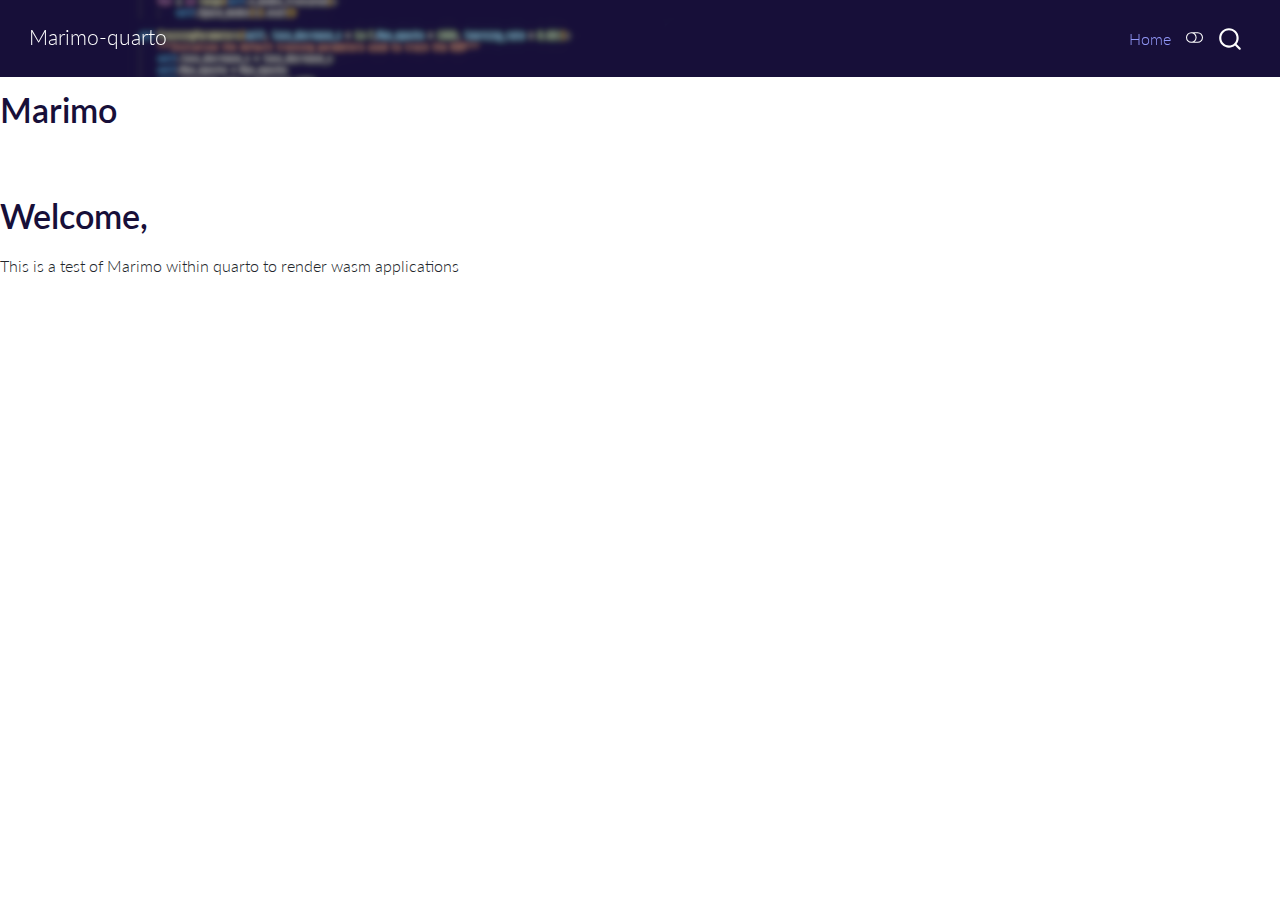
<file: index.html>
<!DOCTYPE html>
<html xmlns="http://www.w3.org/1999/xhtml" lang="en" xml:lang="en"><head>

<meta charset="utf-8">
<meta name="generator" content="quarto-1.5.56">

<meta name="viewport" content="width=device-width, initial-scale=1.0, user-scalable=yes">


<title>Marimo – Marimo-quarto</title>
<style>
code{white-space: pre-wrap;}
span.smallcaps{font-variant: small-caps;}
div.columns{display: flex; gap: min(4vw, 1.5em);}
div.column{flex: auto; overflow-x: auto;}
div.hanging-indent{margin-left: 1.5em; text-indent: -1.5em;}
ul.task-list{list-style: none;}
ul.task-list li input[type="checkbox"] {
  width: 0.8em;
  margin: 0 0.8em 0.2em -1em; /* quarto-specific, see https://github.com/quarto-dev/quarto-cli/issues/4556 */ 
  vertical-align: middle;
}
</style>


<script src="site_libs/quarto-nav/quarto-nav.js"></script>
<script src="site_libs/quarto-nav/headroom.min.js"></script>
<script src="site_libs/clipboard/clipboard.min.js"></script>
<script src="site_libs/quarto-search/autocomplete.umd.js"></script>
<script src="site_libs/quarto-search/fuse.min.js"></script>
<script src="site_libs/quarto-search/quarto-search.js"></script>
<meta name="quarto:offset" content="./">
<link href="./avatar.jpg" rel="icon" type="image/jpeg">
<script src="site_libs/quarto-html/quarto.js"></script>
<script src="site_libs/quarto-html/popper.min.js"></script>
<script src="site_libs/quarto-html/tippy.umd.min.js"></script>
<script src="site_libs/quarto-html/anchor.min.js"></script>
<link href="site_libs/quarto-html/tippy.css" rel="stylesheet">
<link href="site_libs/quarto-html/quarto-syntax-highlighting.css" rel="stylesheet" class="quarto-color-scheme" id="quarto-text-highlighting-styles">
<link href="site_libs/quarto-html/quarto-syntax-highlighting-dark.css" rel="prefetch" class="quarto-color-scheme quarto-color-alternate" id="quarto-text-highlighting-styles">
<script src="site_libs/bootstrap/bootstrap.min.js"></script>
<link href="site_libs/bootstrap/bootstrap-icons.css" rel="stylesheet">
<link href="site_libs/bootstrap/bootstrap.min.css" rel="stylesheet" class="quarto-color-scheme" id="quarto-bootstrap" data-mode="light">
<link href="site_libs/bootstrap/bootstrap-dark.min.css" rel="prefetch" class="quarto-color-scheme quarto-color-alternate" id="quarto-bootstrap" data-mode="dark">
<script id="quarto-search-options" type="application/json">{
  "location": "navbar",
  "copy-button": false,
  "collapse-after": 3,
  "panel-placement": "end",
  "type": "overlay",
  "limit": 50,
  "keyboard-shortcut": [
    "f",
    "/",
    "s"
  ],
  "show-item-context": false,
  "language": {
    "search-no-results-text": "No results",
    "search-matching-documents-text": "matching documents",
    "search-copy-link-title": "Copy link to search",
    "search-hide-matches-text": "Hide additional matches",
    "search-more-match-text": "more match in this document",
    "search-more-matches-text": "more matches in this document",
    "search-clear-button-title": "Clear",
    "search-text-placeholder": "",
    "search-detached-cancel-button-title": "Cancel",
    "search-submit-button-title": "Submit",
    "search-label": "Search"
  }
}</script>


<link rel="stylesheet" href="styles.css">
<meta property="og:title" content="Marimo – Marimo-quarto">
<meta property="og:image" content="avatar.jpg">
<meta property="og:site_name" content="Marimo-quarto">
</head>

<body class="nav-fixed fullcontent">

<div id="quarto-search-results"></div>
  <header id="quarto-header" class="headroom fixed-top">
    <nav class="navbar navbar-expand-lg " data-bs-theme="dark">
      <div class="navbar-container container-fluid">
      <div class="navbar-brand-container mx-auto">
    <a class="navbar-brand" href="./index.html">
    <span class="navbar-title">Marimo-quarto</span>
    </a>
  </div>
            <div id="quarto-search" class="" title="Search"></div>
          <button class="navbar-toggler" type="button" data-bs-toggle="collapse" data-bs-target="#navbarCollapse" aria-controls="navbarCollapse" role="menu" aria-expanded="false" aria-label="Toggle navigation" onclick="if (window.quartoToggleHeadroom) { window.quartoToggleHeadroom(); }">
  <span class="navbar-toggler-icon"></span>
</button>
          <div class="collapse navbar-collapse" id="navbarCollapse">
            <ul class="navbar-nav navbar-nav-scroll ms-auto">
  <li class="nav-item">
    <a class="nav-link active" href="./index.html" aria-current="page"> 
<span class="menu-text">Home</span></a>
  </li>  
</ul>
          </div> <!-- /navcollapse -->
            <div class="quarto-navbar-tools">
  <a href="" class="quarto-color-scheme-toggle quarto-navigation-tool  px-1" onclick="window.quartoToggleColorScheme(); return false;" title="Toggle dark mode"><i class="bi"></i></a>
</div>
      </div> <!-- /container-fluid -->
    </nav>
</header>
<!-- content -->
<div id="quarto-content" class="quarto-container page-layout-custom page-navbar">
<!-- sidebar -->
<!-- margin-sidebar -->
<!-- main -->

<header id="title-block-header" class="quarto-title-block default">
<div class="quarto-title">
<h1 class="title">Marimo</h1>
</div>



<div class="quarto-title-meta">

    
  
    
  </div>
  


</header>


<section id="welcome" class="level1">
<h1>Welcome,</h1>
<p>This is a test of Marimo within quarto to render wasm applications</p>


</section>


<script id="quarto-html-after-body" type="application/javascript">
window.document.addEventListener("DOMContentLoaded", function (event) {
  const toggleBodyColorMode = (bsSheetEl) => {
    const mode = bsSheetEl.getAttribute("data-mode");
    const bodyEl = window.document.querySelector("body");
    if (mode === "dark") {
      bodyEl.classList.add("quarto-dark");
      bodyEl.classList.remove("quarto-light");
    } else {
      bodyEl.classList.add("quarto-light");
      bodyEl.classList.remove("quarto-dark");
    }
  }
  const toggleBodyColorPrimary = () => {
    const bsSheetEl = window.document.querySelector("link#quarto-bootstrap");
    if (bsSheetEl) {
      toggleBodyColorMode(bsSheetEl);
    }
  }
  toggleBodyColorPrimary();  
  const disableStylesheet = (stylesheets) => {
    for (let i=0; i < stylesheets.length; i++) {
      const stylesheet = stylesheets[i];
      stylesheet.rel = 'prefetch';
    }
  }
  const enableStylesheet = (stylesheets) => {
    for (let i=0; i < stylesheets.length; i++) {
      const stylesheet = stylesheets[i];
      stylesheet.rel = 'stylesheet';
    }
  }
  const manageTransitions = (selector, allowTransitions) => {
    const els = window.document.querySelectorAll(selector);
    for (let i=0; i < els.length; i++) {
      const el = els[i];
      if (allowTransitions) {
        el.classList.remove('notransition');
      } else {
        el.classList.add('notransition');
      }
    }
  }
  const toggleGiscusIfUsed = (isAlternate, darkModeDefault) => {
    const baseTheme = document.querySelector('#giscus-base-theme')?.value ?? 'light';
    const alternateTheme = document.querySelector('#giscus-alt-theme')?.value ?? 'dark';
    let newTheme = '';
    if(darkModeDefault) {
      newTheme = isAlternate ? baseTheme : alternateTheme;
    } else {
      newTheme = isAlternate ? alternateTheme : baseTheme;
    }
    const changeGiscusTheme = () => {
      // From: https://github.com/giscus/giscus/issues/336
      const sendMessage = (message) => {
        const iframe = document.querySelector('iframe.giscus-frame');
        if (!iframe) return;
        iframe.contentWindow.postMessage({ giscus: message }, 'https://giscus.app');
      }
      sendMessage({
        setConfig: {
          theme: newTheme
        }
      });
    }
    const isGiscussLoaded = window.document.querySelector('iframe.giscus-frame') !== null;
    if (isGiscussLoaded) {
      changeGiscusTheme();
    }
  }
  const toggleColorMode = (alternate) => {
    // Switch the stylesheets
    const alternateStylesheets = window.document.querySelectorAll('link.quarto-color-scheme.quarto-color-alternate');
    manageTransitions('#quarto-margin-sidebar .nav-link', false);
    if (alternate) {
      enableStylesheet(alternateStylesheets);
      for (const sheetNode of alternateStylesheets) {
        if (sheetNode.id === "quarto-bootstrap") {
          toggleBodyColorMode(sheetNode);
        }
      }
    } else {
      disableStylesheet(alternateStylesheets);
      toggleBodyColorPrimary();
    }
    manageTransitions('#quarto-margin-sidebar .nav-link', true);
    // Switch the toggles
    const toggles = window.document.querySelectorAll('.quarto-color-scheme-toggle');
    for (let i=0; i < toggles.length; i++) {
      const toggle = toggles[i];
      if (toggle) {
        if (alternate) {
          toggle.classList.add("alternate");     
        } else {
          toggle.classList.remove("alternate");
        }
      }
    }
    // Hack to workaround the fact that safari doesn't
    // properly recolor the scrollbar when toggling (#1455)
    if (navigator.userAgent.indexOf('Safari') > 0 && navigator.userAgent.indexOf('Chrome') == -1) {
      manageTransitions("body", false);
      window.scrollTo(0, 1);
      setTimeout(() => {
        window.scrollTo(0, 0);
        manageTransitions("body", true);
      }, 40);  
    }
  }
  const isFileUrl = () => { 
    return window.location.protocol === 'file:';
  }
  const hasAlternateSentinel = () => {  
    let styleSentinel = getColorSchemeSentinel();
    if (styleSentinel !== null) {
      return styleSentinel === "alternate";
    } else {
      return false;
    }
  }
  const setStyleSentinel = (alternate) => {
    const value = alternate ? "alternate" : "default";
    if (!isFileUrl()) {
      window.localStorage.setItem("quarto-color-scheme", value);
    } else {
      localAlternateSentinel = value;
    }
  }
  const getColorSchemeSentinel = () => {
    if (!isFileUrl()) {
      const storageValue = window.localStorage.getItem("quarto-color-scheme");
      return storageValue != null ? storageValue : localAlternateSentinel;
    } else {
      return localAlternateSentinel;
    }
  }
  const darkModeDefault = false;
  let localAlternateSentinel = darkModeDefault ? 'alternate' : 'default';
  // Dark / light mode switch
  window.quartoToggleColorScheme = () => {
    // Read the current dark / light value 
    let toAlternate = !hasAlternateSentinel();
    toggleColorMode(toAlternate);
    setStyleSentinel(toAlternate);
    toggleGiscusIfUsed(toAlternate, darkModeDefault);
  };
  // Ensure there is a toggle, if there isn't float one in the top right
  if (window.document.querySelector('.quarto-color-scheme-toggle') === null) {
    const a = window.document.createElement('a');
    a.classList.add('top-right');
    a.classList.add('quarto-color-scheme-toggle');
    a.href = "";
    a.onclick = function() { try { window.quartoToggleColorScheme(); } catch {} return false; };
    const i = window.document.createElement("i");
    i.classList.add('bi');
    a.appendChild(i);
    window.document.body.appendChild(a);
  }
  // Switch to dark mode if need be
  if (hasAlternateSentinel()) {
    toggleColorMode(true);
  } else {
    toggleColorMode(false);
  }
  const icon = "";
  const anchorJS = new window.AnchorJS();
  anchorJS.options = {
    placement: 'right',
    icon: icon
  };
  anchorJS.add('.anchored');
  const isCodeAnnotation = (el) => {
    for (const clz of el.classList) {
      if (clz.startsWith('code-annotation-')) {                     
        return true;
      }
    }
    return false;
  }
  const onCopySuccess = function(e) {
    // button target
    const button = e.trigger;
    // don't keep focus
    button.blur();
    // flash "checked"
    button.classList.add('code-copy-button-checked');
    var currentTitle = button.getAttribute("title");
    button.setAttribute("title", "Copied!");
    let tooltip;
    if (window.bootstrap) {
      button.setAttribute("data-bs-toggle", "tooltip");
      button.setAttribute("data-bs-placement", "left");
      button.setAttribute("data-bs-title", "Copied!");
      tooltip = new bootstrap.Tooltip(button, 
        { trigger: "manual", 
          customClass: "code-copy-button-tooltip",
          offset: [0, -8]});
      tooltip.show();    
    }
    setTimeout(function() {
      if (tooltip) {
        tooltip.hide();
        button.removeAttribute("data-bs-title");
        button.removeAttribute("data-bs-toggle");
        button.removeAttribute("data-bs-placement");
      }
      button.setAttribute("title", currentTitle);
      button.classList.remove('code-copy-button-checked');
    }, 1000);
    // clear code selection
    e.clearSelection();
  }
  const getTextToCopy = function(trigger) {
      const codeEl = trigger.previousElementSibling.cloneNode(true);
      for (const childEl of codeEl.children) {
        if (isCodeAnnotation(childEl)) {
          childEl.remove();
        }
      }
      return codeEl.innerText;
  }
  const clipboard = new window.ClipboardJS('.code-copy-button:not([data-in-quarto-modal])', {
    text: getTextToCopy
  });
  clipboard.on('success', onCopySuccess);
  if (window.document.getElementById('quarto-embedded-source-code-modal')) {
    // For code content inside modals, clipBoardJS needs to be initialized with a container option
    // TODO: Check when it could be a function (https://github.com/zenorocha/clipboard.js/issues/860)
    const clipboardModal = new window.ClipboardJS('.code-copy-button[data-in-quarto-modal]', {
      text: getTextToCopy,
      container: window.document.getElementById('quarto-embedded-source-code-modal')
    });
    clipboardModal.on('success', onCopySuccess);
  }
    var localhostRegex = new RegExp(/^(?:http|https):\/\/localhost\:?[0-9]*\//);
    var mailtoRegex = new RegExp(/^mailto:/);
      var filterRegex = new RegExp('/' + window.location.host + '/');
    var isInternal = (href) => {
        return filterRegex.test(href) || localhostRegex.test(href) || mailtoRegex.test(href);
    }
    // Inspect non-navigation links and adorn them if external
 	var links = window.document.querySelectorAll('a[href]:not(.nav-link):not(.navbar-brand):not(.toc-action):not(.sidebar-link):not(.sidebar-item-toggle):not(.pagination-link):not(.no-external):not([aria-hidden]):not(.dropdown-item):not(.quarto-navigation-tool):not(.about-link)');
    for (var i=0; i<links.length; i++) {
      const link = links[i];
      if (!isInternal(link.href)) {
        // undo the damage that might have been done by quarto-nav.js in the case of
        // links that we want to consider external
        if (link.dataset.originalHref !== undefined) {
          link.href = link.dataset.originalHref;
        }
      }
    }
  function tippyHover(el, contentFn, onTriggerFn, onUntriggerFn) {
    const config = {
      allowHTML: true,
      maxWidth: 500,
      delay: 100,
      arrow: false,
      appendTo: function(el) {
          return el.parentElement;
      },
      interactive: true,
      interactiveBorder: 10,
      theme: 'quarto',
      placement: 'bottom-start',
    };
    if (contentFn) {
      config.content = contentFn;
    }
    if (onTriggerFn) {
      config.onTrigger = onTriggerFn;
    }
    if (onUntriggerFn) {
      config.onUntrigger = onUntriggerFn;
    }
    window.tippy(el, config); 
  }
  const noterefs = window.document.querySelectorAll('a[role="doc-noteref"]');
  for (var i=0; i<noterefs.length; i++) {
    const ref = noterefs[i];
    tippyHover(ref, function() {
      // use id or data attribute instead here
      let href = ref.getAttribute('data-footnote-href') || ref.getAttribute('href');
      try { href = new URL(href).hash; } catch {}
      const id = href.replace(/^#\/?/, "");
      const note = window.document.getElementById(id);
      if (note) {
        return note.innerHTML;
      } else {
        return "";
      }
    });
  }
  const xrefs = window.document.querySelectorAll('a.quarto-xref');
  const processXRef = (id, note) => {
    // Strip column container classes
    const stripColumnClz = (el) => {
      el.classList.remove("page-full", "page-columns");
      if (el.children) {
        for (const child of el.children) {
          stripColumnClz(child);
        }
      }
    }
    stripColumnClz(note)
    if (id === null || id.startsWith('sec-')) {
      // Special case sections, only their first couple elements
      const container = document.createElement("div");
      if (note.children && note.children.length > 2) {
        container.appendChild(note.children[0].cloneNode(true));
        for (let i = 1; i < note.children.length; i++) {
          const child = note.children[i];
          if (child.tagName === "P" && child.innerText === "") {
            continue;
          } else {
            container.appendChild(child.cloneNode(true));
            break;
          }
        }
        if (window.Quarto?.typesetMath) {
          window.Quarto.typesetMath(container);
        }
        return container.innerHTML
      } else {
        if (window.Quarto?.typesetMath) {
          window.Quarto.typesetMath(note);
        }
        return note.innerHTML;
      }
    } else {
      // Remove any anchor links if they are present
      const anchorLink = note.querySelector('a.anchorjs-link');
      if (anchorLink) {
        anchorLink.remove();
      }
      if (window.Quarto?.typesetMath) {
        window.Quarto.typesetMath(note);
      }
      // TODO in 1.5, we should make sure this works without a callout special case
      if (note.classList.contains("callout")) {
        return note.outerHTML;
      } else {
        return note.innerHTML;
      }
    }
  }
  for (var i=0; i<xrefs.length; i++) {
    const xref = xrefs[i];
    tippyHover(xref, undefined, function(instance) {
      instance.disable();
      let url = xref.getAttribute('href');
      let hash = undefined; 
      if (url.startsWith('#')) {
        hash = url;
      } else {
        try { hash = new URL(url).hash; } catch {}
      }
      if (hash) {
        const id = hash.replace(/^#\/?/, "");
        const note = window.document.getElementById(id);
        if (note !== null) {
          try {
            const html = processXRef(id, note.cloneNode(true));
            instance.setContent(html);
          } finally {
            instance.enable();
            instance.show();
          }
        } else {
          // See if we can fetch this
          fetch(url.split('#')[0])
          .then(res => res.text())
          .then(html => {
            const parser = new DOMParser();
            const htmlDoc = parser.parseFromString(html, "text/html");
            const note = htmlDoc.getElementById(id);
            if (note !== null) {
              const html = processXRef(id, note);
              instance.setContent(html);
            } 
          }).finally(() => {
            instance.enable();
            instance.show();
          });
        }
      } else {
        // See if we can fetch a full url (with no hash to target)
        // This is a special case and we should probably do some content thinning / targeting
        fetch(url)
        .then(res => res.text())
        .then(html => {
          const parser = new DOMParser();
          const htmlDoc = parser.parseFromString(html, "text/html");
          const note = htmlDoc.querySelector('main.content');
          if (note !== null) {
            // This should only happen for chapter cross references
            // (since there is no id in the URL)
            // remove the first header
            if (note.children.length > 0 && note.children[0].tagName === "HEADER") {
              note.children[0].remove();
            }
            const html = processXRef(null, note);
            instance.setContent(html);
          } 
        }).finally(() => {
          instance.enable();
          instance.show();
        });
      }
    }, function(instance) {
    });
  }
      let selectedAnnoteEl;
      const selectorForAnnotation = ( cell, annotation) => {
        let cellAttr = 'data-code-cell="' + cell + '"';
        let lineAttr = 'data-code-annotation="' +  annotation + '"';
        const selector = 'span[' + cellAttr + '][' + lineAttr + ']';
        return selector;
      }
      const selectCodeLines = (annoteEl) => {
        const doc = window.document;
        const targetCell = annoteEl.getAttribute("data-target-cell");
        const targetAnnotation = annoteEl.getAttribute("data-target-annotation");
        const annoteSpan = window.document.querySelector(selectorForAnnotation(targetCell, targetAnnotation));
        const lines = annoteSpan.getAttribute("data-code-lines").split(",");
        const lineIds = lines.map((line) => {
          return targetCell + "-" + line;
        })
        let top = null;
        let height = null;
        let parent = null;
        if (lineIds.length > 0) {
            //compute the position of the single el (top and bottom and make a div)
            const el = window.document.getElementById(lineIds[0]);
            top = el.offsetTop;
            height = el.offsetHeight;
            parent = el.parentElement.parentElement;
          if (lineIds.length > 1) {
            const lastEl = window.document.getElementById(lineIds[lineIds.length - 1]);
            const bottom = lastEl.offsetTop + lastEl.offsetHeight;
            height = bottom - top;
          }
          if (top !== null && height !== null && parent !== null) {
            // cook up a div (if necessary) and position it 
            let div = window.document.getElementById("code-annotation-line-highlight");
            if (div === null) {
              div = window.document.createElement("div");
              div.setAttribute("id", "code-annotation-line-highlight");
              div.style.position = 'absolute';
              parent.appendChild(div);
            }
            div.style.top = top - 2 + "px";
            div.style.height = height + 4 + "px";
            div.style.left = 0;
            let gutterDiv = window.document.getElementById("code-annotation-line-highlight-gutter");
            if (gutterDiv === null) {
              gutterDiv = window.document.createElement("div");
              gutterDiv.setAttribute("id", "code-annotation-line-highlight-gutter");
              gutterDiv.style.position = 'absolute';
              const codeCell = window.document.getElementById(targetCell);
              const gutter = codeCell.querySelector('.code-annotation-gutter');
              gutter.appendChild(gutterDiv);
            }
            gutterDiv.style.top = top - 2 + "px";
            gutterDiv.style.height = height + 4 + "px";
          }
          selectedAnnoteEl = annoteEl;
        }
      };
      const unselectCodeLines = () => {
        const elementsIds = ["code-annotation-line-highlight", "code-annotation-line-highlight-gutter"];
        elementsIds.forEach((elId) => {
          const div = window.document.getElementById(elId);
          if (div) {
            div.remove();
          }
        });
        selectedAnnoteEl = undefined;
      };
        // Handle positioning of the toggle
    window.addEventListener(
      "resize",
      throttle(() => {
        elRect = undefined;
        if (selectedAnnoteEl) {
          selectCodeLines(selectedAnnoteEl);
        }
      }, 10)
    );
    function throttle(fn, ms) {
    let throttle = false;
    let timer;
      return (...args) => {
        if(!throttle) { // first call gets through
            fn.apply(this, args);
            throttle = true;
        } else { // all the others get throttled
            if(timer) clearTimeout(timer); // cancel #2
            timer = setTimeout(() => {
              fn.apply(this, args);
              timer = throttle = false;
            }, ms);
        }
      };
    }
      // Attach click handler to the DT
      const annoteDls = window.document.querySelectorAll('dt[data-target-cell]');
      for (const annoteDlNode of annoteDls) {
        annoteDlNode.addEventListener('click', (event) => {
          const clickedEl = event.target;
          if (clickedEl !== selectedAnnoteEl) {
            unselectCodeLines();
            const activeEl = window.document.querySelector('dt[data-target-cell].code-annotation-active');
            if (activeEl) {
              activeEl.classList.remove('code-annotation-active');
            }
            selectCodeLines(clickedEl);
            clickedEl.classList.add('code-annotation-active');
          } else {
            // Unselect the line
            unselectCodeLines();
            clickedEl.classList.remove('code-annotation-active');
          }
        });
      }
  const findCites = (el) => {
    const parentEl = el.parentElement;
    if (parentEl) {
      const cites = parentEl.dataset.cites;
      if (cites) {
        return {
          el,
          cites: cites.split(' ')
        };
      } else {
        return findCites(el.parentElement)
      }
    } else {
      return undefined;
    }
  };
  var bibliorefs = window.document.querySelectorAll('a[role="doc-biblioref"]');
  for (var i=0; i<bibliorefs.length; i++) {
    const ref = bibliorefs[i];
    const citeInfo = findCites(ref);
    if (citeInfo) {
      tippyHover(citeInfo.el, function() {
        var popup = window.document.createElement('div');
        citeInfo.cites.forEach(function(cite) {
          var citeDiv = window.document.createElement('div');
          citeDiv.classList.add('hanging-indent');
          citeDiv.classList.add('csl-entry');
          var biblioDiv = window.document.getElementById('ref-' + cite);
          if (biblioDiv) {
            citeDiv.innerHTML = biblioDiv.innerHTML;
          }
          popup.appendChild(citeDiv);
        });
        return popup.innerHTML;
      });
    }
  }
});
</script>
</div> <!-- /content -->




</body></html>
</file>
<file: site_libs/quarto-html/tippy.css>
.tippy-box[data-animation=fade][data-state=hidden]{opacity:0}[data-tippy-root]{max-width:calc(100vw - 10px)}.tippy-box{position:relative;background-color:#333;color:#fff;border-radius:4px;font-size:14px;line-height:1.4;white-space:normal;outline:0;transition-property:transform,visibility,opacity}.tippy-box[data-placement^=top]>.tippy-arrow{bottom:0}.tippy-box[data-placement^=top]>.tippy-arrow:before{bottom:-7px;left:0;border-width:8px 8px 0;border-top-color:initial;transform-origin:center top}.tippy-box[data-placement^=bottom]>.tippy-arrow{top:0}.tippy-box[data-placement^=bottom]>.tippy-arrow:before{top:-7px;left:0;border-width:0 8px 8px;border-bottom-color:initial;transform-origin:center bottom}.tippy-box[data-placement^=left]>.tippy-arrow{right:0}.tippy-box[data-placement^=left]>.tippy-arrow:before{border-width:8px 0 8px 8px;border-left-color:initial;right:-7px;transform-origin:center left}.tippy-box[data-placement^=right]>.tippy-arrow{left:0}.tippy-box[data-placement^=right]>.tippy-arrow:before{left:-7px;border-width:8px 8px 8px 0;border-right-color:initial;transform-origin:center right}.tippy-box[data-inertia][data-state=visible]{transition-timing-function:cubic-bezier(.54,1.5,.38,1.11)}.tippy-arrow{width:16px;height:16px;color:#333}.tippy-arrow:before{content:"";position:absolute;border-color:transparent;border-style:solid}.tippy-content{position:relative;padding:5px 9px;z-index:1}
</file>
<file: site_libs/quarto-html/quarto-syntax-highlighting.css>
/* quarto syntax highlight colors */
:root {
  --quarto-hl-ot-color: #003B4F;
  --quarto-hl-at-color: #657422;
  --quarto-hl-ss-color: #20794D;
  --quarto-hl-an-color: #5E5E5E;
  --quarto-hl-fu-color: #4758AB;
  --quarto-hl-st-color: #20794D;
  --quarto-hl-cf-color: #003B4F;
  --quarto-hl-op-color: #5E5E5E;
  --quarto-hl-er-color: #AD0000;
  --quarto-hl-bn-color: #AD0000;
  --quarto-hl-al-color: #AD0000;
  --quarto-hl-va-color: #111111;
  --quarto-hl-bu-color: inherit;
  --quarto-hl-ex-color: inherit;
  --quarto-hl-pp-color: #AD0000;
  --quarto-hl-in-color: #5E5E5E;
  --quarto-hl-vs-color: #20794D;
  --quarto-hl-wa-color: #5E5E5E;
  --quarto-hl-do-color: #5E5E5E;
  --quarto-hl-im-color: #00769E;
  --quarto-hl-ch-color: #20794D;
  --quarto-hl-dt-color: #AD0000;
  --quarto-hl-fl-color: #AD0000;
  --quarto-hl-co-color: #5E5E5E;
  --quarto-hl-cv-color: #5E5E5E;
  --quarto-hl-cn-color: #8f5902;
  --quarto-hl-sc-color: #5E5E5E;
  --quarto-hl-dv-color: #AD0000;
  --quarto-hl-kw-color: #003B4F;
}

/* other quarto variables */
:root {
  --quarto-font-monospace: SFMono-Regular, Menlo, Monaco, Consolas, "Liberation Mono", "Courier New", monospace;
}

pre > code.sourceCode > span {
  color: #003B4F;
}

code span {
  color: #003B4F;
}

code.sourceCode > span {
  color: #003B4F;
}

div.sourceCode,
div.sourceCode pre.sourceCode {
  color: #003B4F;
}

code span.ot {
  color: #003B4F;
  font-style: inherit;
}

code span.at {
  color: #657422;
  font-style: inherit;
}

code span.ss {
  color: #20794D;
  font-style: inherit;
}

code span.an {
  color: #5E5E5E;
  font-style: inherit;
}

code span.fu {
  color: #4758AB;
  font-style: inherit;
}

code span.st {
  color: #20794D;
  font-style: inherit;
}

code span.cf {
  color: #003B4F;
  font-weight: bold;
  font-style: inherit;
}

code span.op {
  color: #5E5E5E;
  font-style: inherit;
}

code span.er {
  color: #AD0000;
  font-style: inherit;
}

code span.bn {
  color: #AD0000;
  font-style: inherit;
}

code span.al {
  color: #AD0000;
  font-style: inherit;
}

code span.va {
  color: #111111;
  font-style: inherit;
}

code span.bu {
  font-style: inherit;
}

code span.ex {
  font-style: inherit;
}

code span.pp {
  color: #AD0000;
  font-style: inherit;
}

code span.in {
  color: #5E5E5E;
  font-style: inherit;
}

code span.vs {
  color: #20794D;
  font-style: inherit;
}

code span.wa {
  color: #5E5E5E;
  font-style: italic;
}

code span.do {
  color: #5E5E5E;
  font-style: italic;
}

code span.im {
  color: #00769E;
  font-style: inherit;
}

code span.ch {
  color: #20794D;
  font-style: inherit;
}

code span.dt {
  color: #AD0000;
  font-style: inherit;
}

code span.fl {
  color: #AD0000;
  font-style: inherit;
}

code span.co {
  color: #5E5E5E;
  font-style: inherit;
}

code span.cv {
  color: #5E5E5E;
  font-style: italic;
}

code span.cn {
  color: #8f5902;
  font-style: inherit;
}

code span.sc {
  color: #5E5E5E;
  font-style: inherit;
}

code span.dv {
  color: #AD0000;
  font-style: inherit;
}

code span.kw {
  color: #003B4F;
  font-weight: bold;
  font-style: inherit;
}

.prevent-inlining {
  content: "</";
}

/*# sourceMappingURL=debc5d5d77c3f9108843748ff7464032.css.map */
</file>
<file: site_libs/quarto-html/quarto-syntax-highlighting-dark.css>
/* quarto syntax highlight colors */
:root {
  --quarto-hl-al-color: #f07178;
  --quarto-hl-an-color: #d4d0ab;
  --quarto-hl-at-color: #00e0e0;
  --quarto-hl-bn-color: #d4d0ab;
  --quarto-hl-bu-color: #abe338;
  --quarto-hl-ch-color: #abe338;
  --quarto-hl-co-color: #f8f8f2;
  --quarto-hl-cv-color: #ffd700;
  --quarto-hl-cn-color: #ffd700;
  --quarto-hl-cf-color: #ffa07a;
  --quarto-hl-dt-color: #ffa07a;
  --quarto-hl-dv-color: #d4d0ab;
  --quarto-hl-do-color: #f8f8f2;
  --quarto-hl-er-color: #f07178;
  --quarto-hl-ex-color: #00e0e0;
  --quarto-hl-fl-color: #d4d0ab;
  --quarto-hl-fu-color: #ffa07a;
  --quarto-hl-im-color: #abe338;
  --quarto-hl-in-color: #d4d0ab;
  --quarto-hl-kw-color: #ffa07a;
  --quarto-hl-op-color: #ffa07a;
  --quarto-hl-ot-color: #00e0e0;
  --quarto-hl-pp-color: #dcc6e0;
  --quarto-hl-re-color: #00e0e0;
  --quarto-hl-sc-color: #abe338;
  --quarto-hl-ss-color: #abe338;
  --quarto-hl-st-color: #abe338;
  --quarto-hl-va-color: #00e0e0;
  --quarto-hl-vs-color: #abe338;
  --quarto-hl-wa-color: #dcc6e0;
}

/* other quarto variables */
:root {
  --quarto-font-monospace: SFMono-Regular, Menlo, Monaco, Consolas, "Liberation Mono", "Courier New", monospace;
}

code span.al {
  background-color: #2a0f15;
  font-weight: bold;
  color: #f07178;
}

code span.an {
  color: #d4d0ab;
}

code span.at {
  color: #00e0e0;
}

code span.bn {
  color: #d4d0ab;
}

code span.bu {
  color: #abe338;
}

code span.ch {
  color: #abe338;
}

code span.co {
  font-style: italic;
  color: #f8f8f2;
}

code span.cv {
  color: #ffd700;
}

code span.cn {
  color: #ffd700;
}

code span.cf {
  font-weight: bold;
  color: #ffa07a;
}

code span.dt {
  color: #ffa07a;
}

code span.dv {
  color: #d4d0ab;
}

code span.do {
  color: #f8f8f2;
}

code span.er {
  color: #f07178;
  text-decoration: underline;
}

code span.ex {
  font-weight: bold;
  color: #00e0e0;
}

code span.fl {
  color: #d4d0ab;
}

code span.fu {
  color: #ffa07a;
}

code span.im {
  color: #abe338;
}

code span.in {
  color: #d4d0ab;
}

code span.kw {
  font-weight: bold;
  color: #ffa07a;
}

pre > code.sourceCode > span {
  color: #f8f8f2;
}

code span {
  color: #f8f8f2;
}

code.sourceCode > span {
  color: #f8f8f2;
}

div.sourceCode,
div.sourceCode pre.sourceCode {
  color: #f8f8f2;
}

code span.op {
  color: #ffa07a;
}

code span.ot {
  color: #00e0e0;
}

code span.pp {
  color: #dcc6e0;
}

code span.re {
  background-color: #f8f8f2;
  color: #00e0e0;
}

code span.sc {
  color: #abe338;
}

code span.ss {
  color: #abe338;
}

code span.st {
  color: #abe338;
}

code span.va {
  color: #00e0e0;
}

code span.vs {
  color: #abe338;
}

code span.wa {
  color: #dcc6e0;
}

.prevent-inlining {
  content: "</";
}

/*# sourceMappingURL=935a306eefa94366c21e1a970dddb765.css.map */
</file>
<file: styles.css>
/* css styles */

/* a {text-decoration: none; } */


a:link { 
    text-decoration: none; 
  } 
  a:visited { 
    text-decoration: none; 
  } 
  a:hover { 
    text-decoration: underline; 
  } 
  a:active { 
    text-decoration: none; 
  }
</file>
